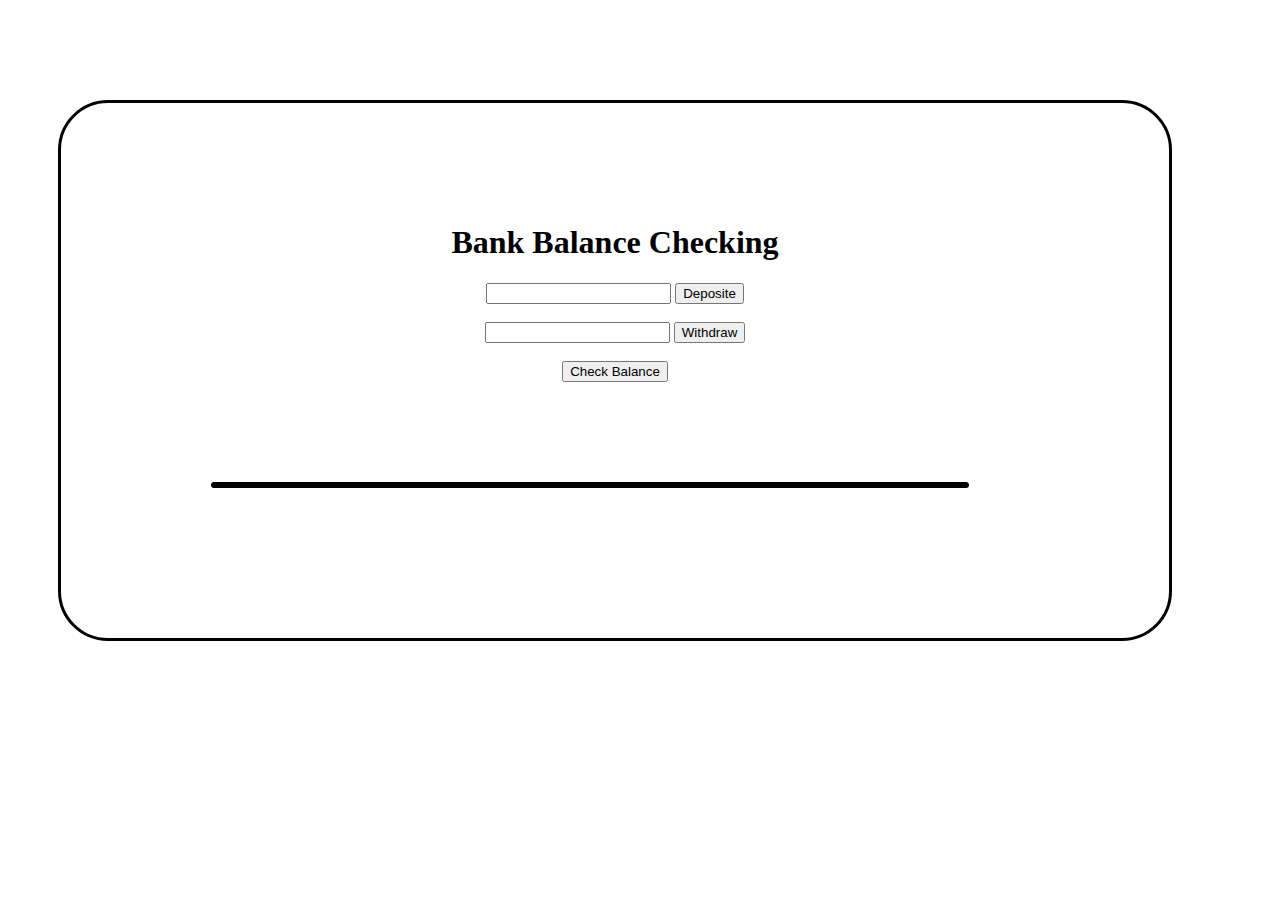
<file: bankbalancecheching.html>
<!DOCTYPE html>
<html lang="en">
<head>
    <meta charset="UTF-8">
    <meta name="viewport" content="width=device-width, initial-scale=1.0">
    <title>Document</title>
</head>
<body>
    <style>
        .one{
            padding: 100px;
        }
        h1:hover{
            color: brown;
        }
        div{
            border: solid;
            border-radius: 50px;
            margin: 100px 100px 50px 50px;
        }
        div:hover{
            background-color: antiquewhite;
                
        }    

    </style>
   

<center>
    <div class="one">
    <h1>Bank Balance Checking</h1>
    <input class="number1" id="dep">
    <button id="a">Deposite</button>
    <br><br>
    <input class="number2" id="wid" >
    <button id="b">Withdraw</button>
    <br><br>
    <button onclick="bank()">Check Balance</button> 
    <p id="demo"></p>
    <div>
</center>

  
    <script>
        function bank(){
        var a=Number(document.getElementById("dep").value)
        var b=Number(document.getElementById("wid").value)
        var c=a-b;
        console.log(b)
        console.log(c)
         if(c<=0){

        alert("You don't have sufficient balance");
         }else{
        document.getElementById("demo").innerHTML="₹&nbsp"+ c +"/-"
          
          }     
            
        }
    </script>
    
</body>
</html>
</file>
